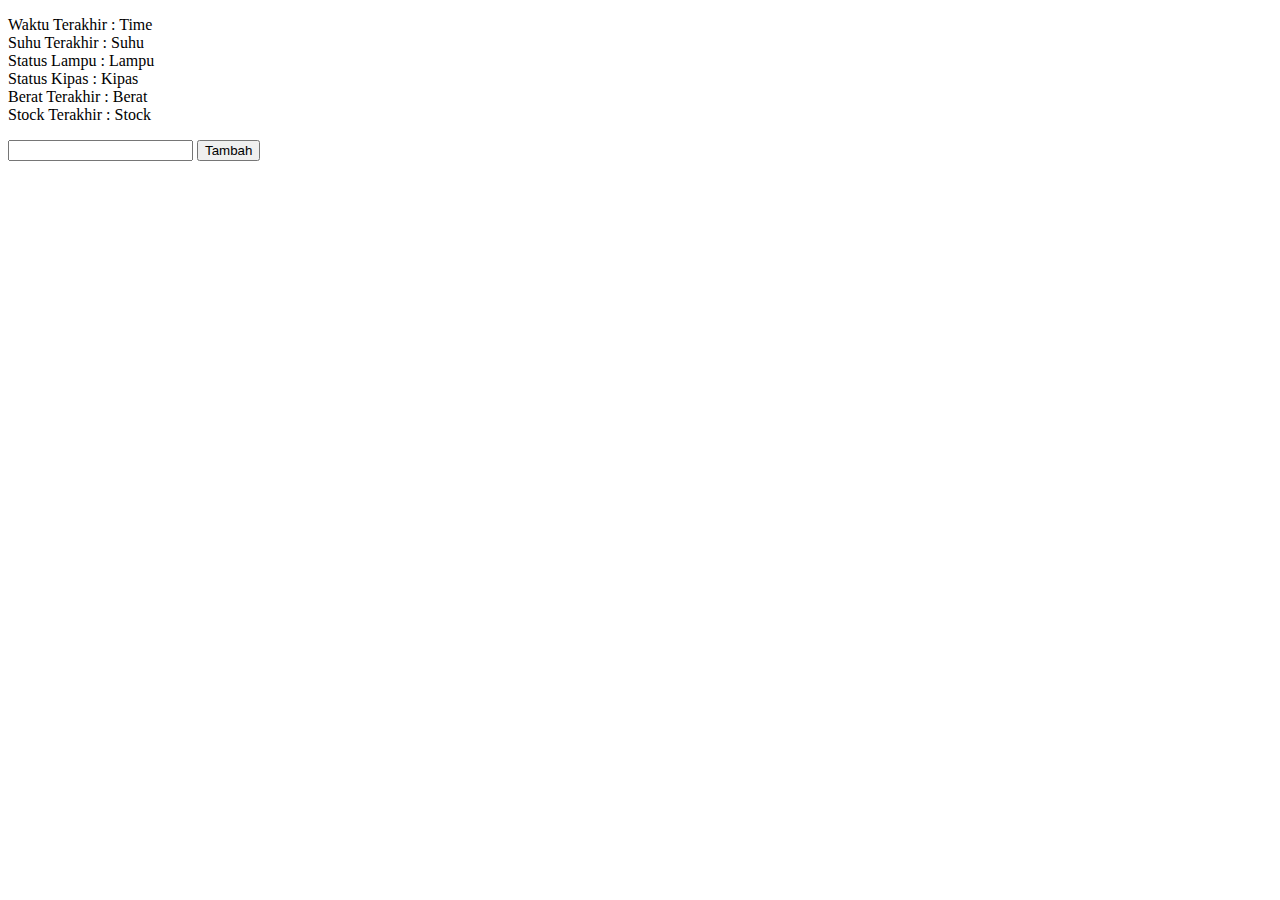
<file: RANDOM/tambah.html>
<!DOCTYPE html>
<html>
<head>
	<title></title>

	<script type="text/javascript" src="../js/jquery.js"></script>
</head>
<body>
	<p>
	Waktu Terakhir : <span id="time">Time</span><br>
	Suhu Terakhir : <span id="suhu">Suhu</span><br>
	Status Lampu : <span id="lampu">Lampu</span><br>
	Status Kipas : <span id="kipas">Kipas</span><br>
	Berat Terakhir : <span id="beratLast">Berat</span><br>
	Stock Terakhir : <span id="stockLast">Stock</span>
	<p>



	<form action="tambahStock.php" method="POST">

		<input type="text" name="stock" id="stock">
		<button type="submit" value="Tambah">Tambah</button>
		
	</form>

	<script type="text/javascript">
		setInterval(ambilPakan,1000);
		setInterval(sec_to_min,1000);

		function sec_to_min(){
			$.ajax({
				url: 'update_sec_to_min.php',
				success: function(response){
					var test = $.parseJSON(response);

			
				},
			})	
		}

		function ambilPakan(){
			$.ajax({
				url: 'tambahDataPakan.php',
				success: function(response){
					var test = $.parseJSON(response);

					console.log(test);
					var time = test['date'];
					var suhu = test['suhu'];
					var berat = test['berat'];
					var stock = test['stock'];
					var lampu = test['lampu'];
					var kipas = test['kipas'];

					$('#time').html(time);
					$('#suhu').html(suhu);
					$('#beratLast').html(berat);
					$('#stockLast').html(stock);
					$('#lampu').html(lampu);
					$('#kipas').html(kipas);

				},
			})	
		}
	</script>


</body>
</html>
</file>
